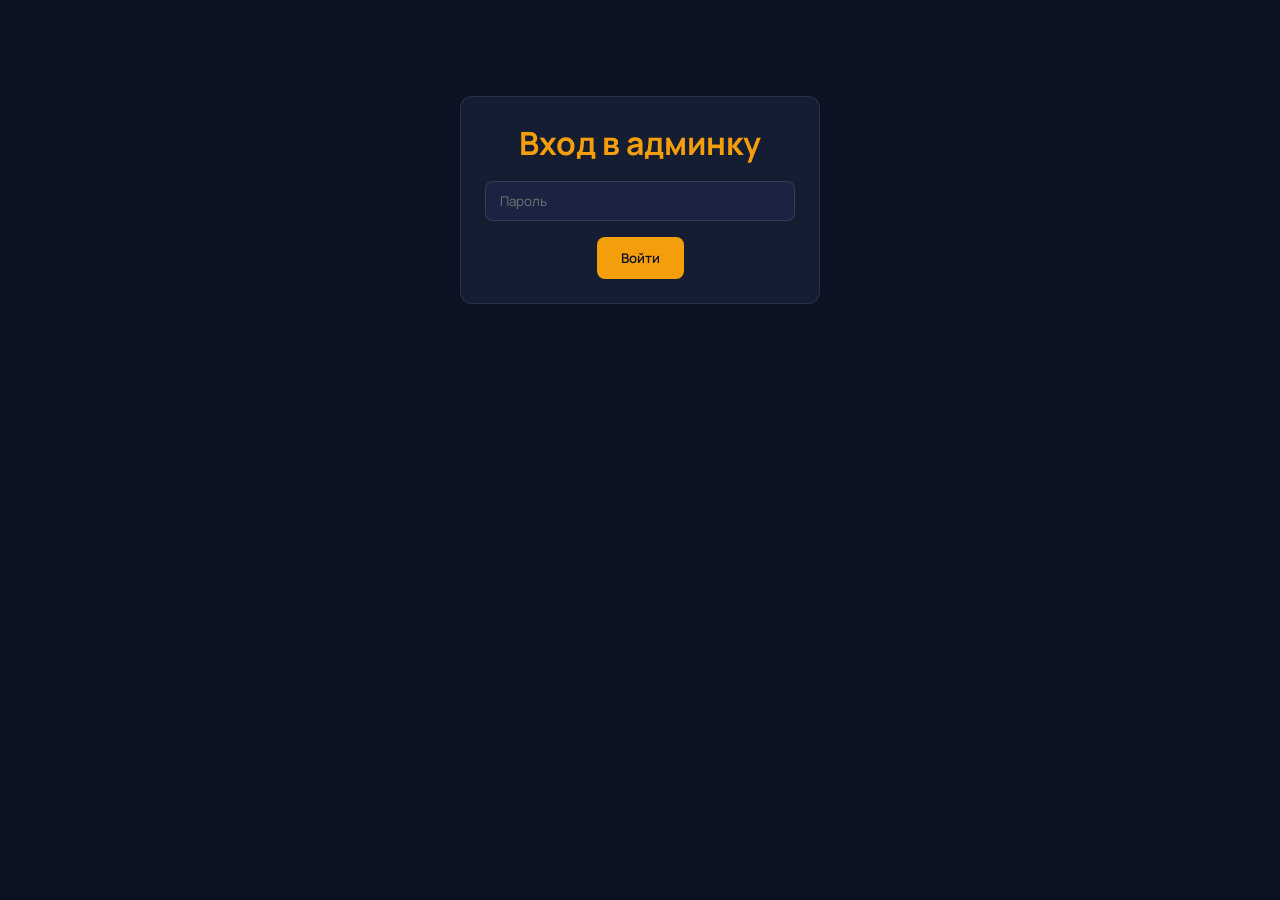
<file: admin.html>
<!DOCTYPE html>
<html lang="ru">
<head>
    <meta charset="UTF-8">
    <meta name="viewport" content="width=device-width, initial-scale=1.0">
    <title>Админ-панель — Katana Auto</title>
    <link href="https://fonts.googleapis.com/css2?family=Manrope:wght@400;500;600;700&display=swap" rel="stylesheet">
    <style>
        * { box-sizing: border-box; margin: 0; padding: 0; }
        body { font-family: 'Manrope', sans-serif; background: #0c1222; color: #f1f5f9; min-height: 100vh; padding: 2rem; }
        .admin { max-width: 800px; margin: 0 auto; }
        h1 { color: #f59e0b; margin-bottom: 2rem; }
        h2 { font-size: 1.25rem; margin: 2rem 0 1rem; color: #94a3b8; }
        .section { background: #151d33; border-radius: 12px; padding: 1.5rem; margin-bottom: 1.5rem; border: 1px solid rgba(148,163,184,0.15); }
        label { display: block; margin-bottom: 0.5rem; font-size: 0.9rem; }
        input, textarea, select { width: 100%; padding: 10px 14px; margin-bottom: 1rem; background: #1a2442; border: 1px solid rgba(148,163,184,0.2); border-radius: 8px; color: #f1f5f9; font-family: inherit; }
        textarea { min-height: 80px; }
        button { background: #f59e0b; color: #0c1222; border: none; padding: 12px 24px; border-radius: 8px; font-weight: 600; cursor: pointer; font-family: inherit; }
        button:hover { background: #fbbf24; }
        .btn-secondary { background: #1a2442; color: #f1f5f9; margin-left: 0.5rem; }
        .btn-secondary:hover { background: #252d4a; }
        .item { background: #1a2442; padding: 1rem; border-radius: 8px; margin-bottom: 0.5rem; display: flex; justify-content: space-between; align-items: center; }
        .item-info { flex: 1; }
        .item-actions button { padding: 6px 12px; font-size: 0.9rem; margin-left: 0.25rem; }
        .preview-img { width: 60px; height: 60px; object-fit: cover; border-radius: 6px; margin-right: 1rem; }
        .back-link { display: inline-block; color: #f59e0b; margin-bottom: 1rem; text-decoration: none; }
        .back-link:hover { text-decoration: underline; }
        .note { font-size: 0.85rem; color: #94a3b8; margin-top: 0.5rem; }
        .login-screen { max-width: 360px; margin: 4rem auto; text-align: center; }
        .login-screen h1 { margin-bottom: 1rem; }
        .login-screen input { margin-bottom: 1rem; }
        .login-error { color: #ef4444; font-size: 0.9rem; margin-top: 0.5rem; display: none; }
    </style>
</head>
<body>
    <div id="login-screen" class="login-screen section">
        <h1>Вход в админку</h1>
        <form id="login-form">
            <input type="password" id="admin-password" placeholder="Пароль" required autocomplete="current-password">
            <p class="login-error" id="login-error">Неверный пароль</p>
            <button type="submit">Войти</button>
        </form>
    </div>

    <div id="admin-panel" class="admin" style="display:none;">
        <a href="index.html" class="back-link">← Назад на сайт</a>
        <a href="#" class="back-link" id="logout-link" style="margin-left:1rem;">Выйти</a>
        <h1>Админ-панель Katana Auto</h1>

        <div class="section">
            <h2>Логотип (шапка)</h2>
            <form id="form-logo">
                <label>Загрузить логотип</label>
                <input type="file" name="logo" accept="image/*">
                <p class="note">PNG с прозрачным фоном. Рекомендуемый размер: 240×96 px (или крупнее). Цвета: белый или оранжевый под тёмный фон.</p>
                <button type="submit">Установить логотип</button>
            </form>
            <p id="logo-status" class="note" style="margin-top:1rem;"></p>
        </div>

        <div class="section">
            <h2>Фон блока «Наши направления» (hero)</h2>
            <form id="form-hero-bg">
                <label>Загрузить картинку для фона</label>
                <input type="file" name="bg" accept="image/*">
                <p class="note">Рекомендуемый размер: 1920×1080 px</p>
                <button type="submit">Установить фон</button>
            </form>
            <p id="hero-bg-status" class="note" style="margin-top:1rem;"></p>
        </div>

        <div class="section">
            <h2>Добавить отзыв</h2>
            <form id="form-review">
                <label>Текст отзыва</label>
                <textarea name="text" required placeholder="Текст отзыва..."></textarea>
                <label>Автор</label>
                <input type="text" name="author" placeholder="Имя или «Клиент с Drom.ru»" required>
                <label>Рейтинг (1–5)</label>
                <select name="rating">
                    <option value="5">★★★★★</option>
                    <option value="4">★★★★☆</option>
                    <option value="3">★★★☆☆</option>
                    <option value="2">★★☆☆☆</option>
                    <option value="1">★☆☆☆☆</option>
                </select>
                <button type="submit">Добавить отзыв</button>
            </form>
        </div>

        <div class="section">
            <h2>Отзывы</h2>
            <div id="reviews-list"></div>
        </div>

        <div class="section">
            <h2>Добавить товар / выставочное объявление</h2>
            <form id="form-product">
                <label>Загрузить фото</label>
                <input type="file" name="image" accept="image/*" required>
                <p class="note">Выберите изображение с компьютера</p>
                <label>Название</label>
                <input type="text" name="title" placeholder="Диски Toyota 17"" required>
                <label>Описание</label>
                <textarea name="description" placeholder="Краткое описание товара"></textarea>
                <label>Цена</label>
                <input type="text" name="price" placeholder="34 000 ₽ или «по запросу»">
                <label>Категория</label>
                <select name="category">
                    <option value="wheels">Диски</option>
                    <option value="tires">Шины</option>
                    <option value="showcase">Выставочное (только картинка в блоке колес)</option>
                </select>
                <button type="submit">Добавить</button>
            </form>
        </div>

        <div class="section">
            <h2>Товары и выставочные картинки</h2>
            <div id="products-list"></div>
        </div>

        <div class="section">
            <h2>Экспорт данных</h2>
            <p class="note">Скопируйте и вставьте в data.js (замените содержимое window.KATANA_DATA)</p>
            <button onclick="exportData()">Скопировать данные</button>
        </div>
    </div>

    <script>
        const STORAGE_KEY = 'katana_data';
        const ADMIN_KEY = 'katana_admin';
        const ADMIN_PASS = 'K4t4n4Auto38';

        function checkAuth() {
            return sessionStorage.getItem(ADMIN_KEY) === '1';
        }

        function showPanel() {
            document.getElementById('login-screen').style.display = 'none';
            document.getElementById('admin-panel').style.display = 'block';
        }

        if (checkAuth()) {
            showPanel();
        }

        document.getElementById('login-form').addEventListener('submit', function(e) {
            e.preventDefault();
            const pass = document.getElementById('admin-password').value;
            if (pass === ADMIN_PASS) {
                sessionStorage.setItem(ADMIN_KEY, '1');
                document.getElementById('login-error').style.display = 'none';
                showPanel();
            } else {
                document.getElementById('login-error').style.display = 'block';
            }
        });

        document.getElementById('logout-link').addEventListener('click', function(e) {
            e.preventDefault();
            sessionStorage.removeItem(ADMIN_KEY);
            location.reload();
        });

        function loadData() {
            if (typeof window.KATANA_DATA !== 'undefined') {
                return window.KATANA_DATA;
            }
            try {
                const stored = localStorage.getItem(STORAGE_KEY);
                return stored ? JSON.parse(stored) : getDefaultData();
            } catch {
                return getDefaultData();
            }
        }

        function getDefaultData() {
            return {
                logo: null,
                heroBackground: null,
                reviews: [
                    { id: 1, text: 'Отличный сервис! Заказал диски на Honda — пришли идеально упакованные.', author: 'Клиент с Drom.ru', rating: 5 },
                    { id: 2, text: 'Шины made in Japan — реально качество другое.', author: 'Клиент с Drom.ru', rating: 5 }
                ],
                products: [],
                wheelShowcase: []
            };
        }

        function saveData(data) {
            localStorage.setItem(STORAGE_KEY, JSON.stringify(data));
        }

        function renderReviews() {
            const data = loadData();
            const list = document.getElementById('reviews-list');
            list.innerHTML = data.reviews.map(r => `
                <div class="item">
                    <div class="item-info">
                        <div>${'★'.repeat(r.rating)}${'☆'.repeat(5-r.rating)}</div>
                        <div>${r.text}</div>
                        <div style="font-size:0.85rem;color:#94a3b8">— ${r.author}</div>
                    </div>
                    <div class="item-actions">
                        <button class="btn-secondary" onclick="deleteReview(${r.id})">Удалить</button>
                    </div>
                </div>
            `).join('');
        }

        function renderProducts() {
            const data = loadData();
            const all = [...data.products, ...data.wheelShowcase.map((w,i) => ({...w, id: 'w'+i, isShowcase: true }))];
            const list = document.getElementById('products-list');
            if (all.length === 0) {
                list.innerHTML = '<p class="note">Нет товаров. Добавьте через форму выше.</p>';
                return;
            }
            list.innerHTML = all.map(p => `
                <div class="item">
                    <img src="${p.image}" alt="" class="preview-img" onerror="this.src='data:image/svg+xml,<svg xmlns=%22http://www.w3.org/2000/svg%22 width=%2260%22 height=%2260%22><rect fill=%22%23334%22 width=%2260%22 height=%2260%22/><text x=%2230%22 y=%2235%22 fill=%22%23999%22 font-size=%2212%22 text-anchor=%22middle%22>?</text></svg>'">
                    <div class="item-info" style="flex:1">
                        <div><strong>${p.title}</strong> ${p.isShowcase ? '(выставочное)' : ''}</div>
                        <div style="font-size:0.9rem">${p.description || ''} ${p.price ? '· ' + p.price : ''}</div>
                    </div>
                    <div class="item-actions">
                        <button class="btn-secondary" onclick="deleteProduct('${p.id}')">Удалить</button>
                    </div>
                </div>
            `).join('');
        }

        function deleteReview(id) {
            const data = loadData();
            data.reviews = data.reviews.filter(r => r.id !== id);
            saveData(data);
            renderReviews();
        }

        function deleteProduct(id) {
            const data = loadData();
            if (typeof id === 'string' && id.startsWith('w')) {
                data.wheelShowcase = data.wheelShowcase.filter((_, i) => 'w'+i !== id);
            } else {
                data.products = data.products.filter(p => p.id !== id);
            }
            saveData(data);
            renderProducts();
        }

        document.getElementById('form-logo').addEventListener('submit', function(e) {
            e.preventDefault();
            const fileInput = this.logo;
            if (!fileInput.files || !fileInput.files[0]) {
                alert('Выберите изображение');
                return;
            }
            const reader = new FileReader();
            reader.onload = function() {
                const data = loadData();
                data.logo = reader.result;
                saveData(data);
                document.getElementById('logo-status').textContent = 'Логотип установлен! Обновите главную страницу (F5).';
            };
            reader.readAsDataURL(fileInput.files[0]);
        });

        document.getElementById('form-hero-bg').addEventListener('submit', function(e) {
            e.preventDefault();
            const fileInput = this.bg;
            if (!fileInput.files || !fileInput.files[0]) {
                alert('Выберите изображение');
                return;
            }
            const reader = new FileReader();
            reader.onload = function() {
                const data = loadData();
                data.heroBackground = reader.result;
                saveData(data);
                document.getElementById('hero-bg-status').textContent = 'Фон установлен! Обновите главную страницу (F5).';
            };
            reader.readAsDataURL(fileInput.files[0]);
        });

        document.getElementById('form-review').addEventListener('submit', function(e) {
            e.preventDefault();
            const data = loadData();
            const newId = Math.max(0, ...data.reviews.map(r => r.id)) + 1;
            data.reviews.push({
                id: newId,
                text: this.text.value,
                author: this.author.value,
                rating: parseInt(this.rating.value)
            });
            saveData(data);
            renderReviews();
            this.reset();
        });

        document.getElementById('form-product').addEventListener('submit', function(e) {
            e.preventDefault();
            const fileInput = this.image;
            if (!fileInput.files || !fileInput.files[0]) {
                alert('Выберите фото');
                return;
            }
            const reader = new FileReader();
            reader.onload = function() {
                const data = loadData();
                const cat = document.getElementById('form-product').category.value;
                const form = document.getElementById('form-product');
                const item = {
                    id: Date.now(),
                    image: reader.result,
                    title: form.title.value,
                    description: form.description.value,
                    price: form.price.value || 'по запросу'
                };
                if (cat === 'showcase') {
                    data.wheelShowcase.push(item);
                } else {
                    item.category = cat;
                    data.products.push(item);
                }
                saveData(data);
                renderProducts();
                form.reset();
            };
            reader.readAsDataURL(fileInput.files[0]);
        });

        function exportData() {
            const data = loadData();
            const str = 'window.KATANA_DATA = ' + JSON.stringify(data, null, 4) + ';';
            navigator.clipboard.writeText(str).then(() => alert('Данные скопированы! Вставьте в data.js'));
        }

        renderReviews();
        renderProducts();
    </script>
</body>
</html>
</file>
